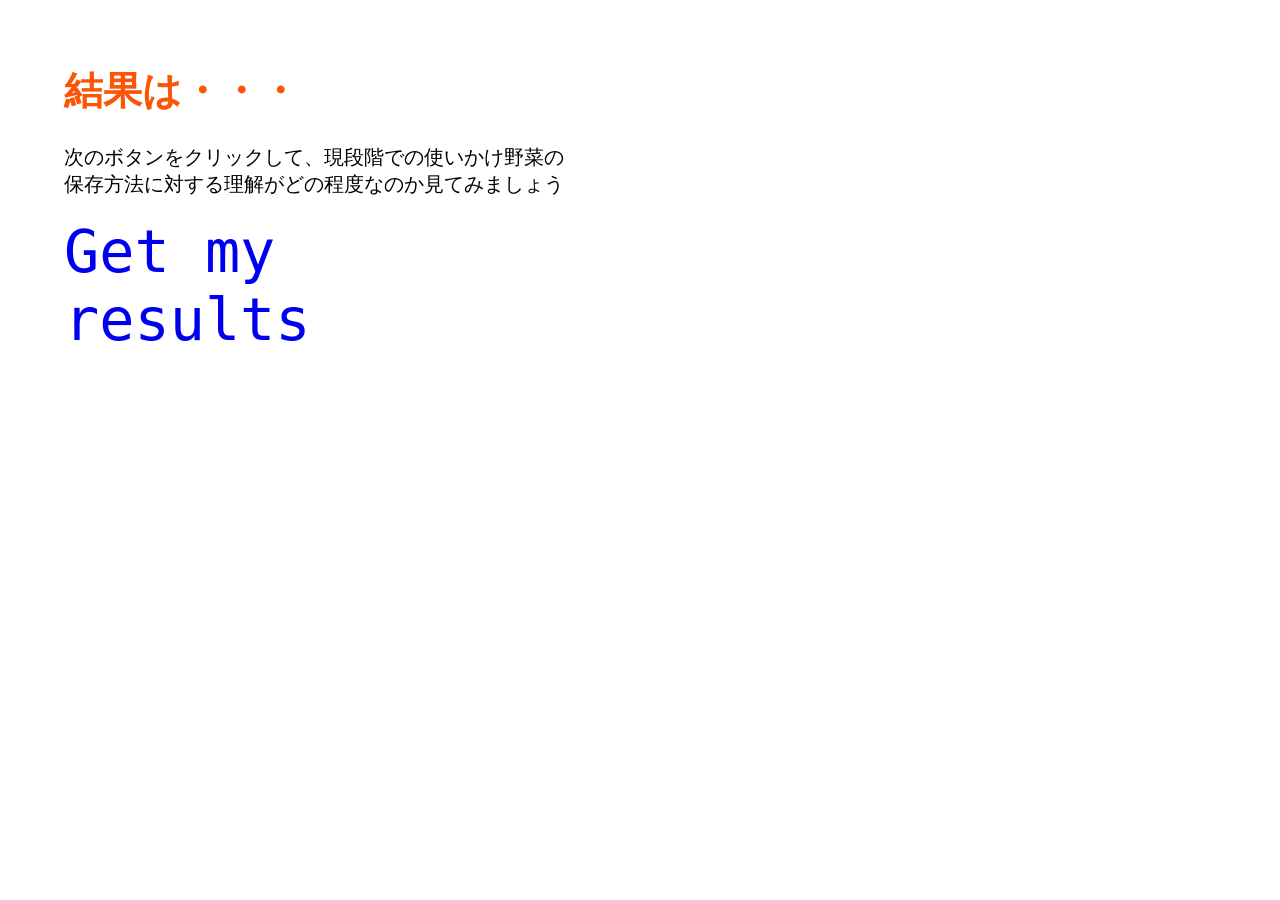
<file: results.html>
<!DOCTYPE html>
<html>
  <head>
    <link rel="stylesheet" href="style.css" type="text/css" />
    <meta name="viewport" content="width=device-width, initial-scale=1.0" />
    <!-- Import the webpage's javascript file -->
    <script src="/script.js" defer></script>
    <title>Get your results</title>
  </head>
  <body>
    <header>
      <h1>結果は・・・</h1>
    </header>
    <div>
      <p>次のボタンをクリックして、現段階での使いかけ野菜の保存方法に対する理解がどの程度なのか見てみましょう</p>
      <a href="#" onclick="showResults();" >Get my results</a>
    </div>
    <!-- include the Glitch button to show what the webpage is about and
          to make it easier for folks to view source and remix -->
    <div
      class="glitchButton"
      style="position: fixed; top: 20px; right: 20px"
    ></div>
    <script src="https://button.glitch.me/button.js"></script>
  </body>
</html>
</file>
<file: style.css>
body {
  margin: 5%;
  font-family: monospace;
  font-size: 1.5em;
  max-width: 500px;
  background-color: #ffffff;
}

a {
  text-decoration: none;
  font-size: 3em;
  padding-right: 20px;
}
h1 {
  color: #fb5607;
}
button {
  font-family: monospace;
  font-size: 1em;
  border-width: 0px;
  background-color: white;
}

footer {
  position: fixed;
  bottom: 10%;
}

.answer {
  color: white;
}

#start-over {
  font-size: 1.5em;
  color: #ffffff;
  text-decoration: underline;
}

#guide {
  font-size: 1em;
  color: #ffffff;
  text-decoration: underline;
}

#start {
  font-size: 1.5em;
  color: #f92a82;
  text-decoration: underline;
}
</file>
